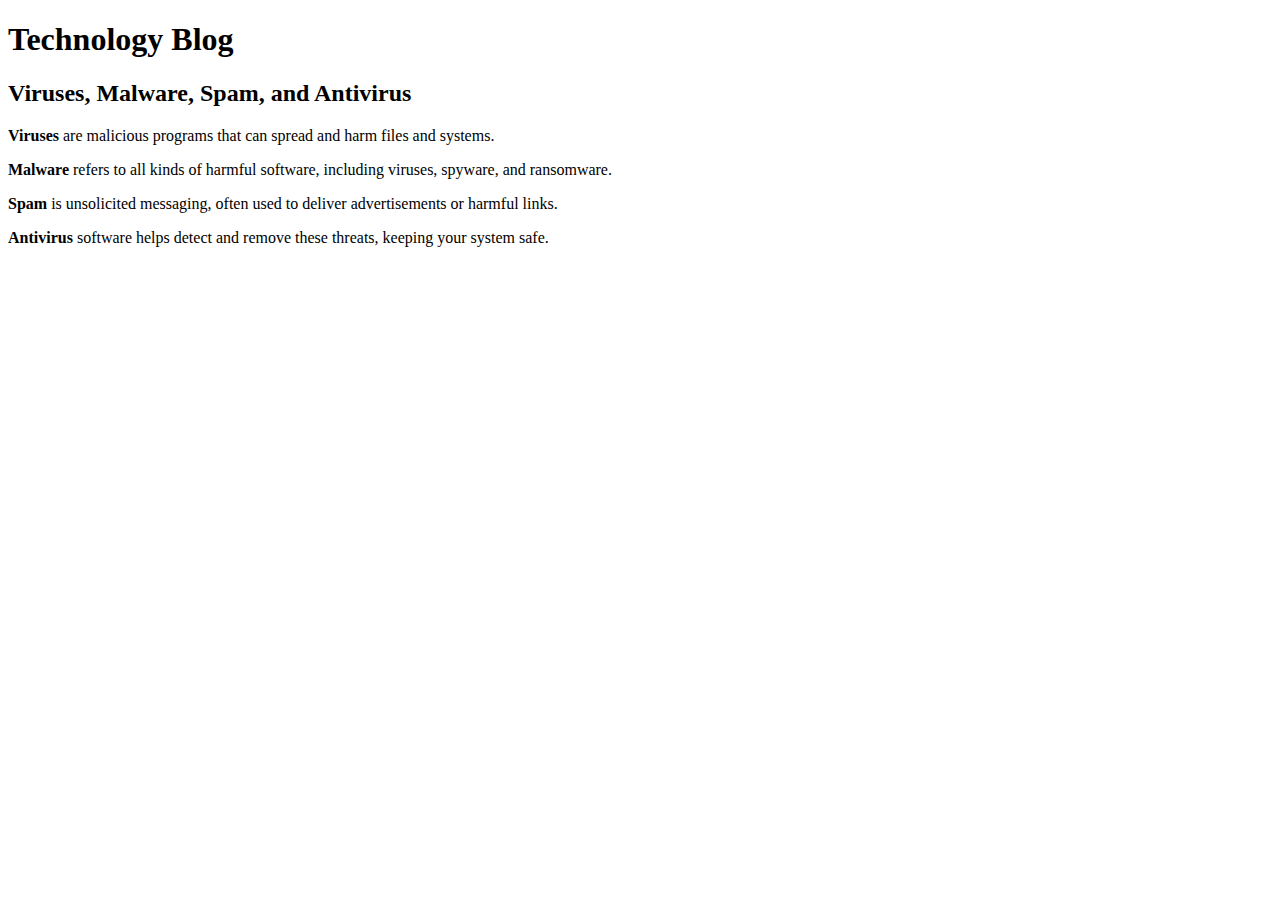
<file: blog.html>
<!DOCTYPE html>
<html lang="en">
<head>
    <meta charset="UTF-8">
    <meta name="viewport" content="width=device-width, initial-scale=1.0">
    <title>Technology Blog</title>
</head>
<body>
    <h1>Technology Blog</h1>
    <h2>Viruses, Malware, Spam, and Antivirus</h2>
    <p><strong>Viruses</strong> are malicious programs that can spread and harm files and systems.</p>
    <p><strong>Malware</strong> refers to all kinds of harmful software, including viruses, spyware, and ransomware.</p>
    <p><strong>Spam</strong> is unsolicited messaging, often used to deliver advertisements or harmful links.</p>
    <p><strong>Antivirus</strong> software helps detect and remove these threats, keeping your system safe.</p>
</body>
</html>
</file>
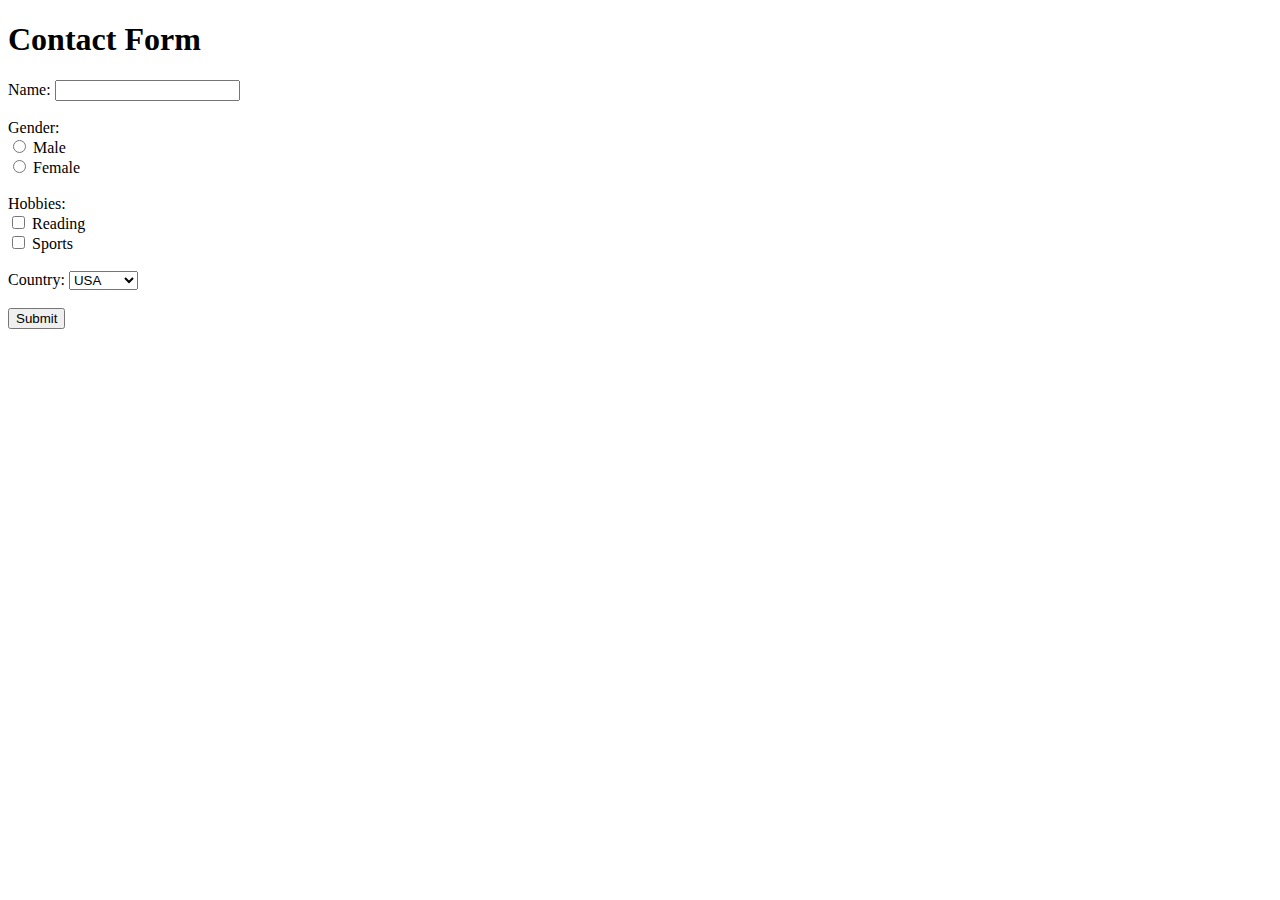
<file: forms.html>
<!DOCTYPE html>
<html lang="en">
<head>
    <meta charset="UTF-8">
    <meta name="viewport" content="width=device-width, initial-scale=1.0">
    <title>Form Example</title>
</head>
<body>
    <h1>Contact Form</h1>
    <form>
        <label for="name">Name:</label>
        <input type="text" id="name" name="name"><br><br>

        <label>Gender:</label><br>
        <input type="radio" id="male" name="gender" value="male">
        <label for="male">Male</label><br>
        <input type="radio" id="female" name="gender" value="female">
        <label for="female">Female</label><br><br>

        <label for="hobby">Hobbies:</label><br>
        <input type="checkbox" id="reading" name="hobby" value="reading">
        <label for="reading">Reading</label><br>
        <input type="checkbox" id="sports" name="hobby" value="sports">
        <label for="sports">Sports</label><br><br>

        <label for="country">Country:</label>
        <select id="country" name="country">
            <option value="usa">USA</option>
            <option value="canada">Canada</option>
            <option value="india">India</option>
        </select><br><br>

        <input type="submit" value="Submit">
    </form>
</body>
</html>
</file>
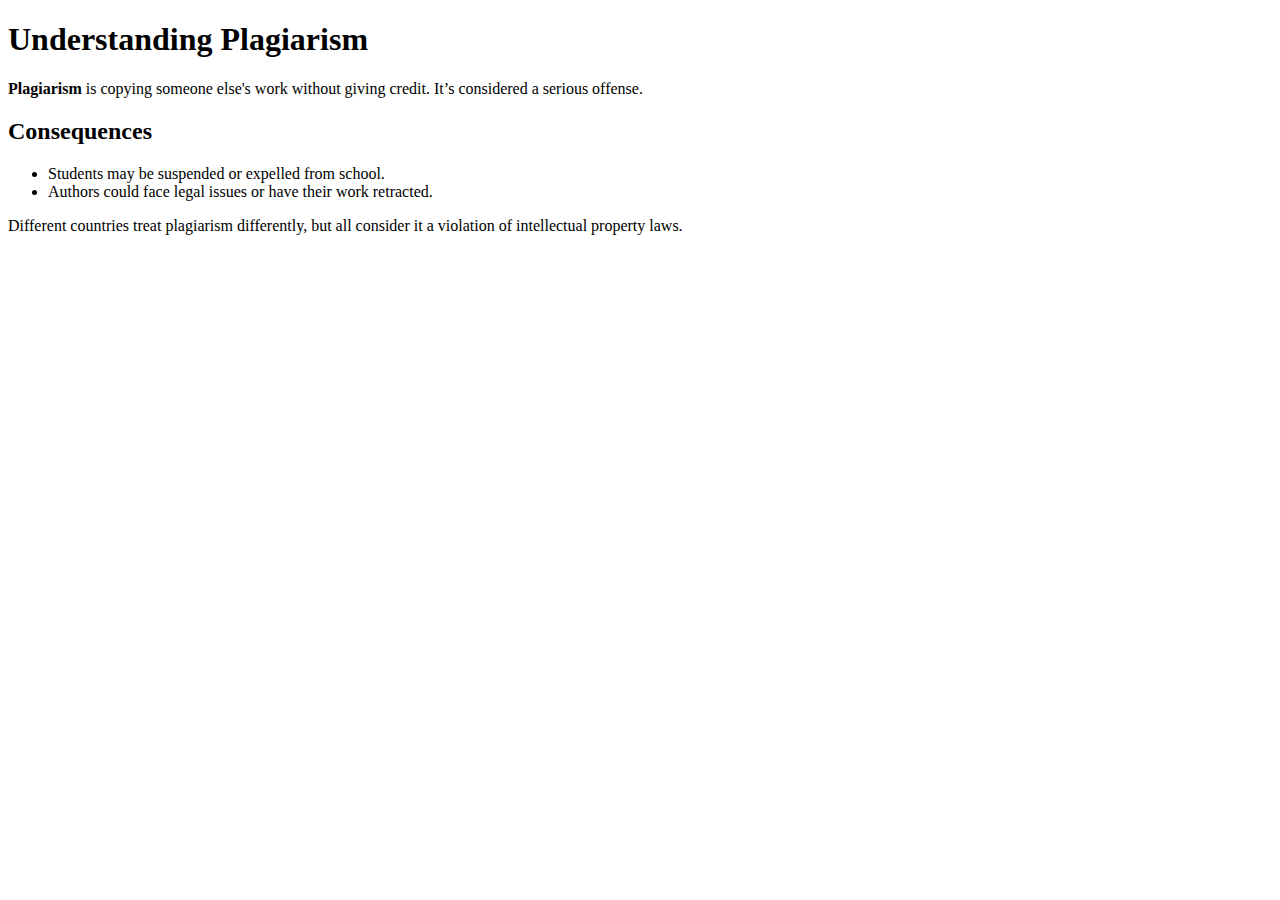
<file: plagiarism.html>
<!DOCTYPE html>
<html lang="en">
<head>
    <meta charset="UTF-8">
    <meta name="viewport" content="width=device-width, initial-scale=1.0">
    <title>Plagiarism Awareness</title>
</head>
<body>
    <h1>Understanding Plagiarism</h1>
    <p><strong>Plagiarism</strong> is copying someone else's work without giving credit. It’s considered a serious offense.</p>
    <h2>Consequences</h2>
    <ul>
        <li>Students may be suspended or expelled from school.</li>
        <li>Authors could face legal issues or have their work retracted.</li>
    </ul>
    <p>Different countries treat plagiarism differently, but all consider it a violation of intellectual property laws.</p>
</body>
</html>
</file>
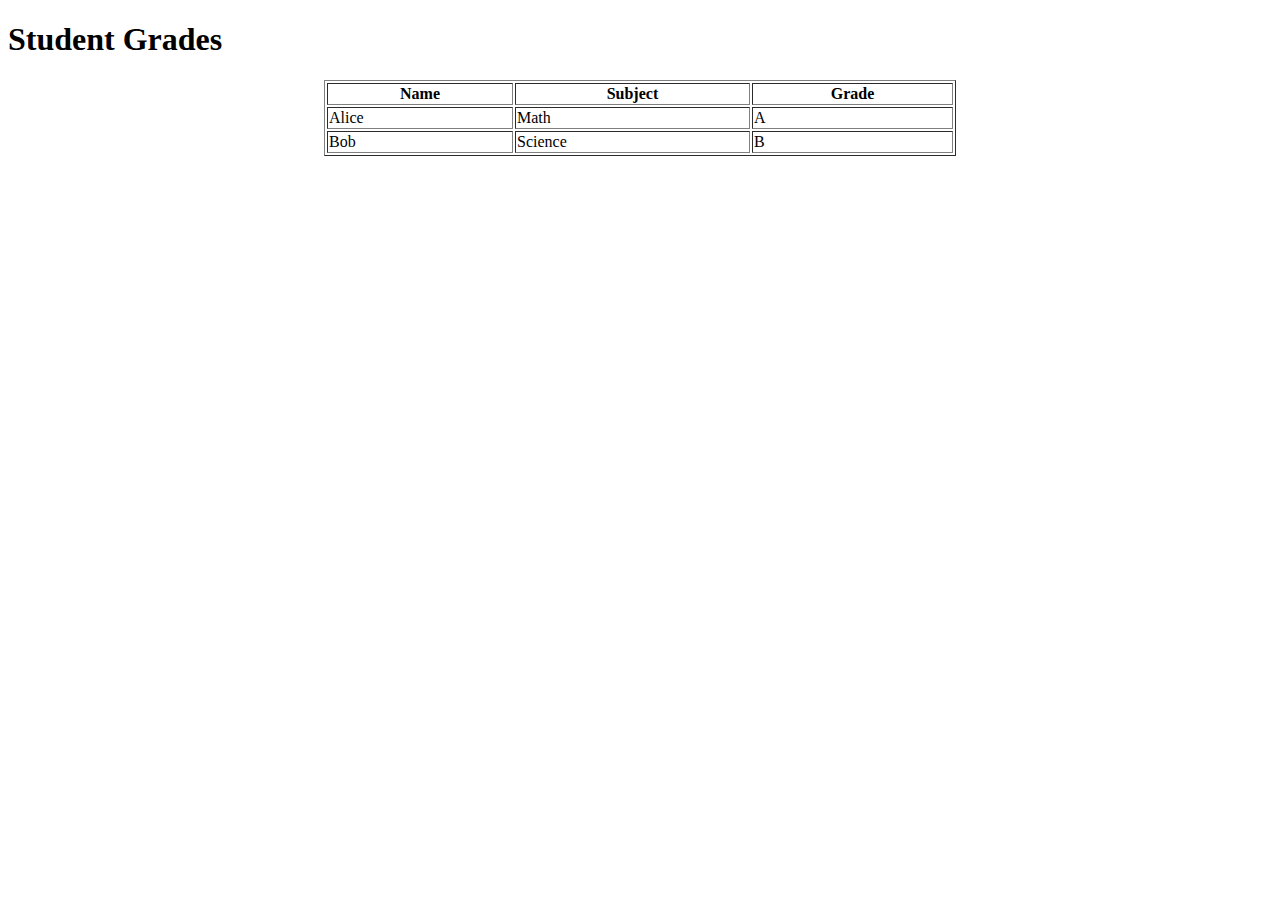
<file: table.html>
<!DOCTYPE html>
<html lang="en">
<head>
    <meta charset="UTF-8">
    <meta name="viewport" content="width=device-width, initial-scale=1.0">
    <title>Table Example</title>
</head>
<body>
    <h1>Student Grades</h1>
    <table border="1" style="width:50%; margin:auto;">
        <tr>
            <th>Name</th>
            <th>Subject</th>
            <th>Grade</th>
        </tr>
        <tr>
            <td>Alice</td>
            <td>Math</td>
            <td>A</td>
        </tr>
        <tr>
            <td>Bob</td>
            <td>Science</td>
            <td>B</td>
        </tr>
    </table>
</body>
</html>
</file>
